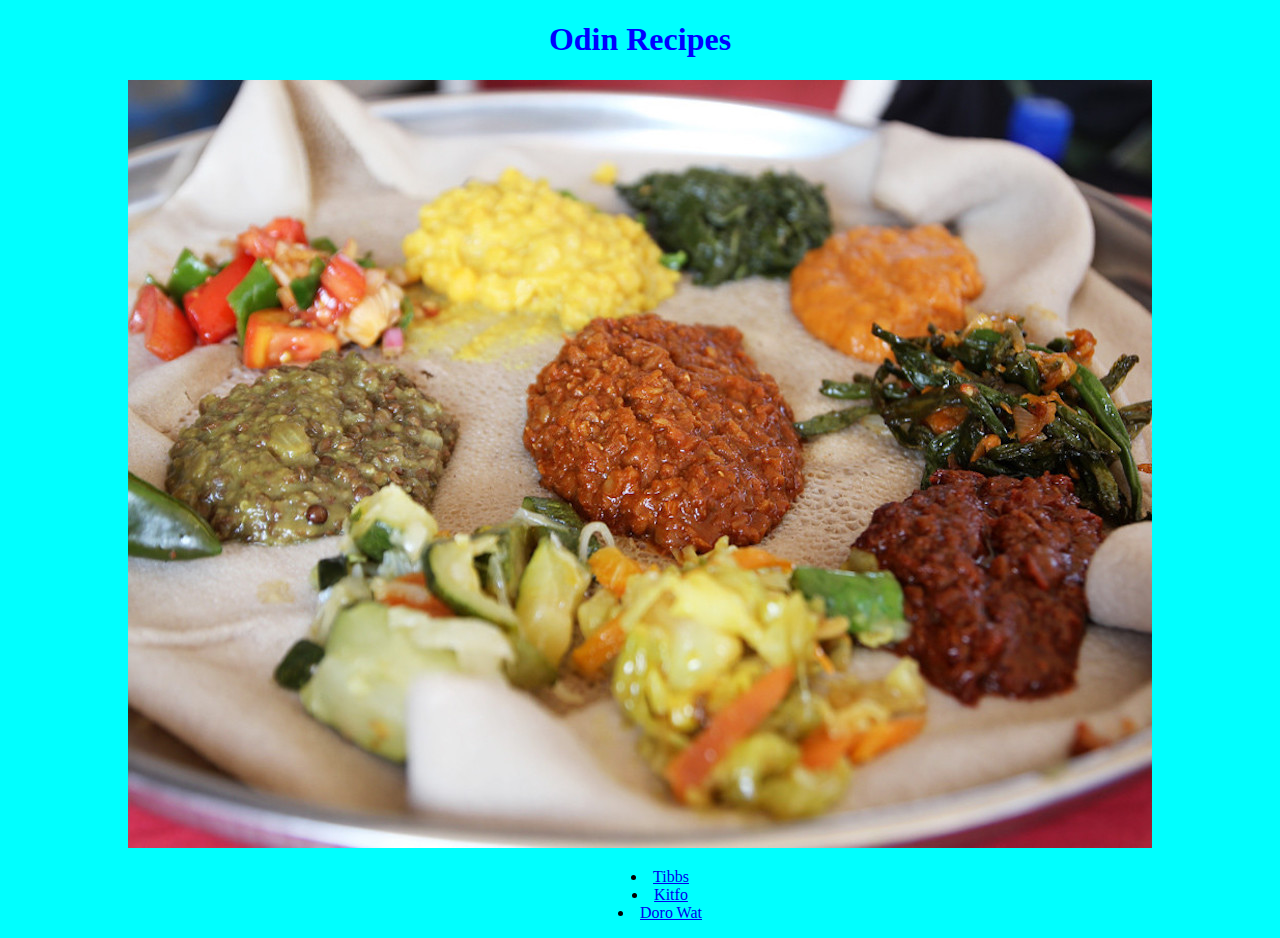
<file: index.html>
<!DOCTYPE html>
<html lang="en">
<head>
    <meta charset="UTF-8">
    <meta name="viewport" content="width=device-width, initial-scale=1.0">
    <title>Odin Recipes</title>
    <link rel="stylesheet" href="style.css">
</head>
<body>
    <h1>Odin Recipes</h1>
    <img src="img/ethiopian_food_generic" alt="generic ethiopian food">
    <ul class="centered-list">
        <li><a href="recipes/tibbs.html">Tibbs</a></li>
        <li><a href="recipes/kitfo.html">Kitfo</a></li>
        <li><a href="recipes/doro_wat.html">Doro Wat</a></li>
    </ul>
    

</body>
</html>
</file>
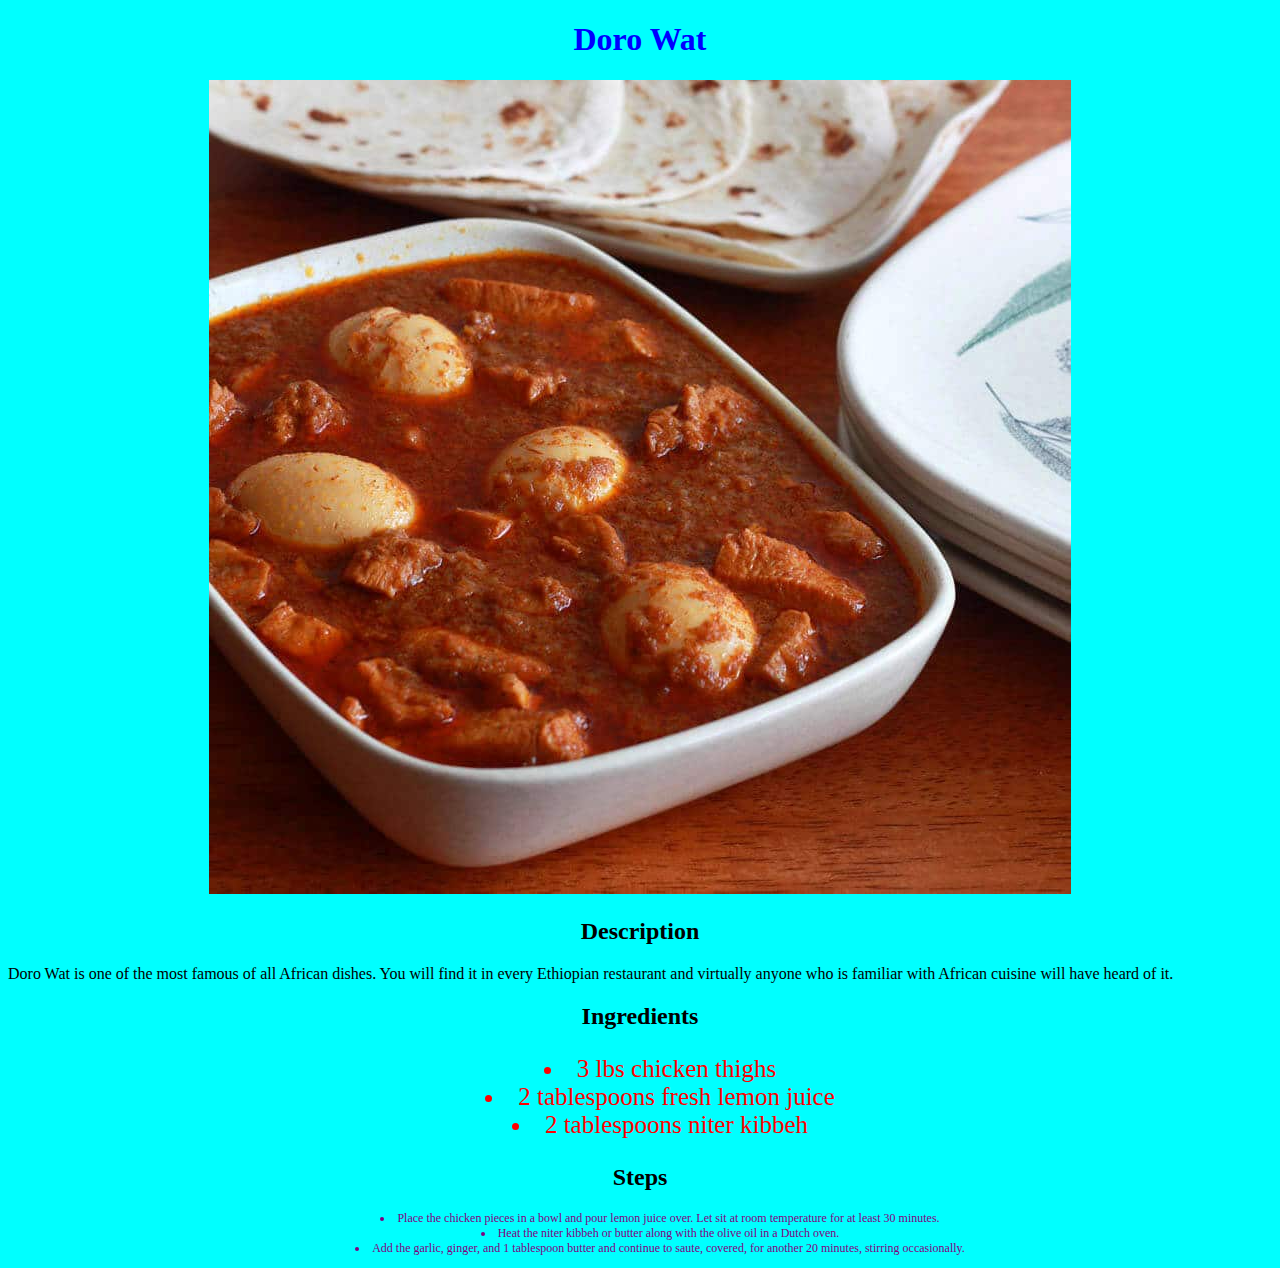
<file: recipes/Doro_Wat.html>
<!DOCTYPE html>
<html lang="en">
<head>
    <meta charset="UTF-8">
    <meta name="viewport" content="width=device-width, initial-scale=1.0">
    <title>Doro Wat</title>
    <link rel="stylesheet" href="../style.css">
</head>
<body>
    <h1>Doro Wat</h1>
    <img src="../img/doro-wat" alt="finished doro-wat dish">
    <h2>Description</h2>
    <p class="description">Doro Wat is one of the most famous of all African dishes.  
        You will find it in every Ethiopian restaurant and virtually anyone 
        who is familiar with African cuisine will have heard of it.</p>

    <h2>Ingredients</h2>
    <ul class="centered-list ingredients">
        <li>3 lbs chicken thighs</li>
        <li>2 tablespoons fresh lemon juice</li>
        <li>2 tablespoons niter kibbeh</li>
    </ul>
    <h2>Steps</h2>
    <ol class="centered-list steps">
        <li>Place the chicken pieces in a bowl and pour lemon juice over. 
            Let sit at room temperature for at least 30 minutes.</li>
        <li>Heat the niter kibbeh or butter along with the olive oil in a 
            Dutch oven.</li>
        <li>Add the garlic, ginger, and 1 tablespoon butter and continue to
            saute, covered, for another 20 minutes, stirring occasionally.</li>
    </ol>
</body>
</html>
</file>
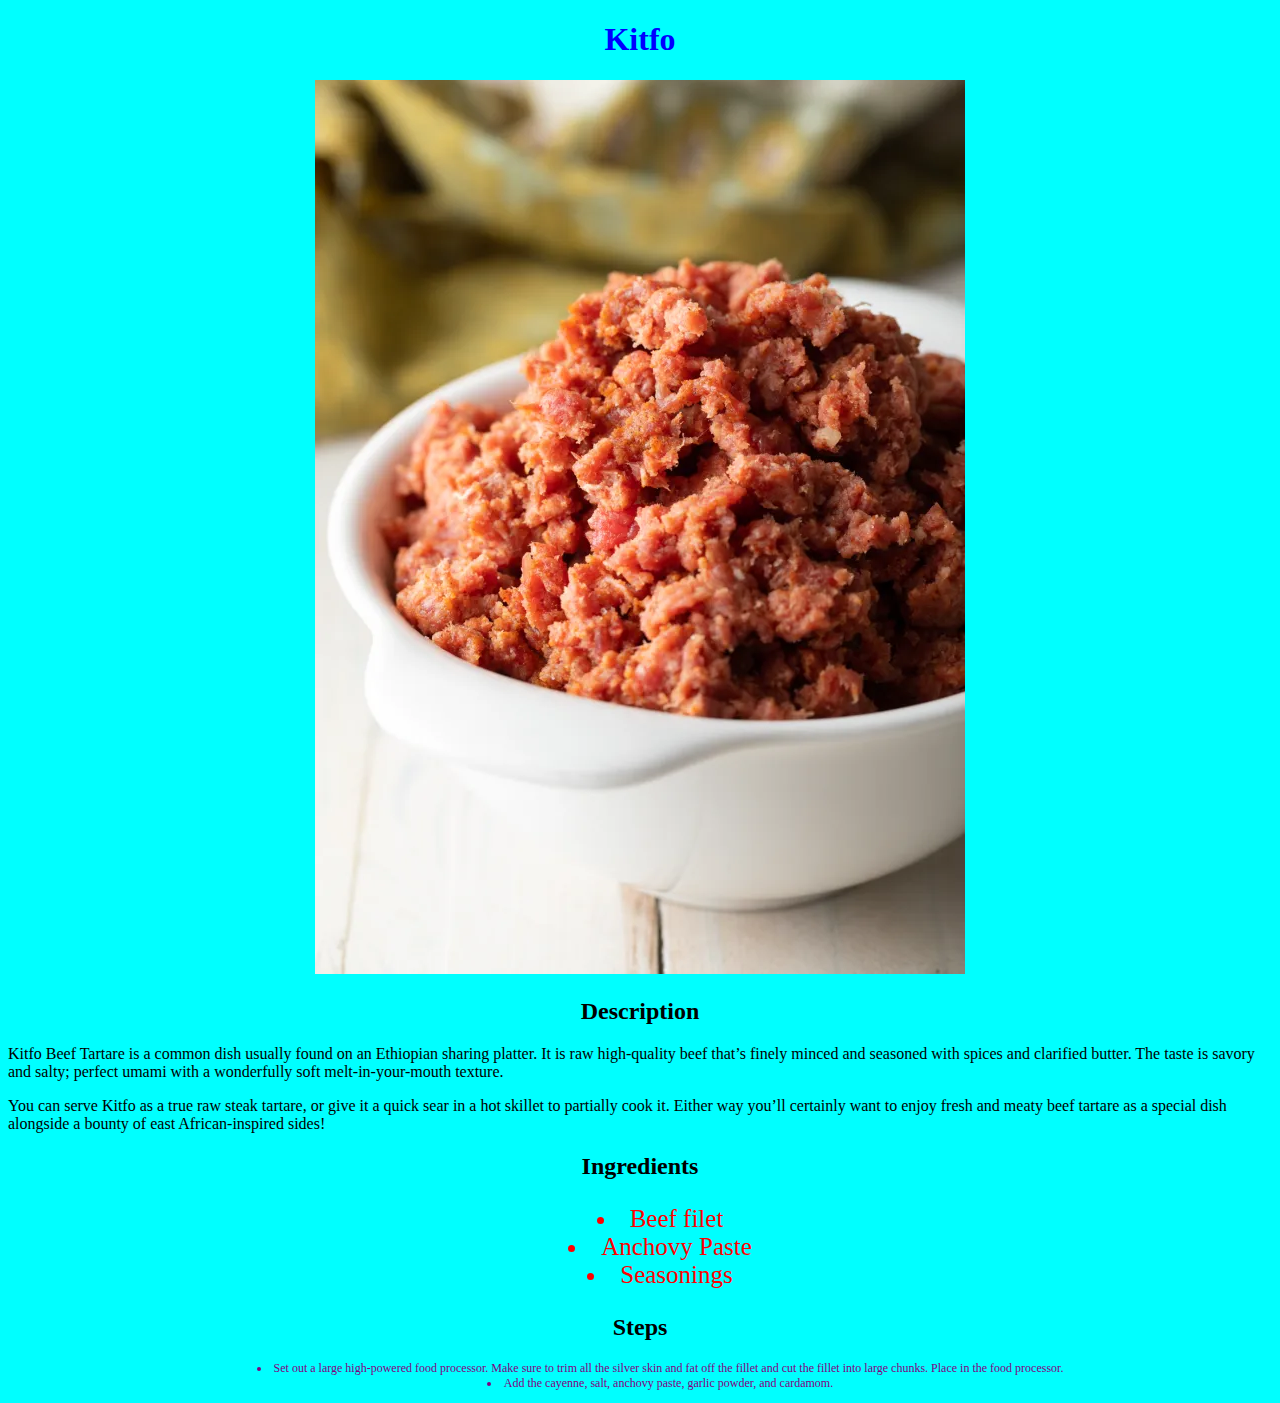
<file: recipes/kitfo.html>
<!DOCTYPE html>
<html lang="en">
<head>
    <meta charset="UTF-8">
    <meta name="viewport" content="width=device-width, initial-scale=1.0">
    <title>Kitfo</title>
    <link rel="stylesheet" href="../style.css">
</head>
<body>
    <h1>Kitfo</h1>
    <img src="../img/kitfo" alt="finished kitfo dish">
    <h2>Description</h2>
    <p class="description">Kitfo Beef Tartare is a common dish usually found on an Ethiopian
        sharing platter. It is raw high-quality beef that’s finely minced 
        and seasoned with spices and clarified butter. The taste is savory 
        and salty; perfect umami with a wonderfully soft melt-in-your-mouth
        texture.</p>

    <p class="description">You can serve Kitfo as a true raw steak tartare, or give it a quick sear
        in a hot skillet to partially cook it. Either way you’ll certainly want
        to enjoy fresh and meaty beef tartare as a special dish alongside a
        bounty of east African-inspired sides!</p>

    <h2>Ingredients</h2>
    <ul class="centered-list ingredients">
        <li>Beef filet</li>
        <li>Anchovy Paste</li>
        <li>Seasonings</li>
    </ul>
    <h2>Steps</h2>
    <ol class="centered-list steps">
        <li>Set out a large high-powered food processor. Make sure to trim 
            all the silver skin and fat off the fillet and cut the fillet into 
            large chunks. Place in the food processor.</li>
        <li>Add the cayenne, salt, anchovy paste, garlic powder, and cardamom.</li>
    </ol>
</body>
</html>
</file>
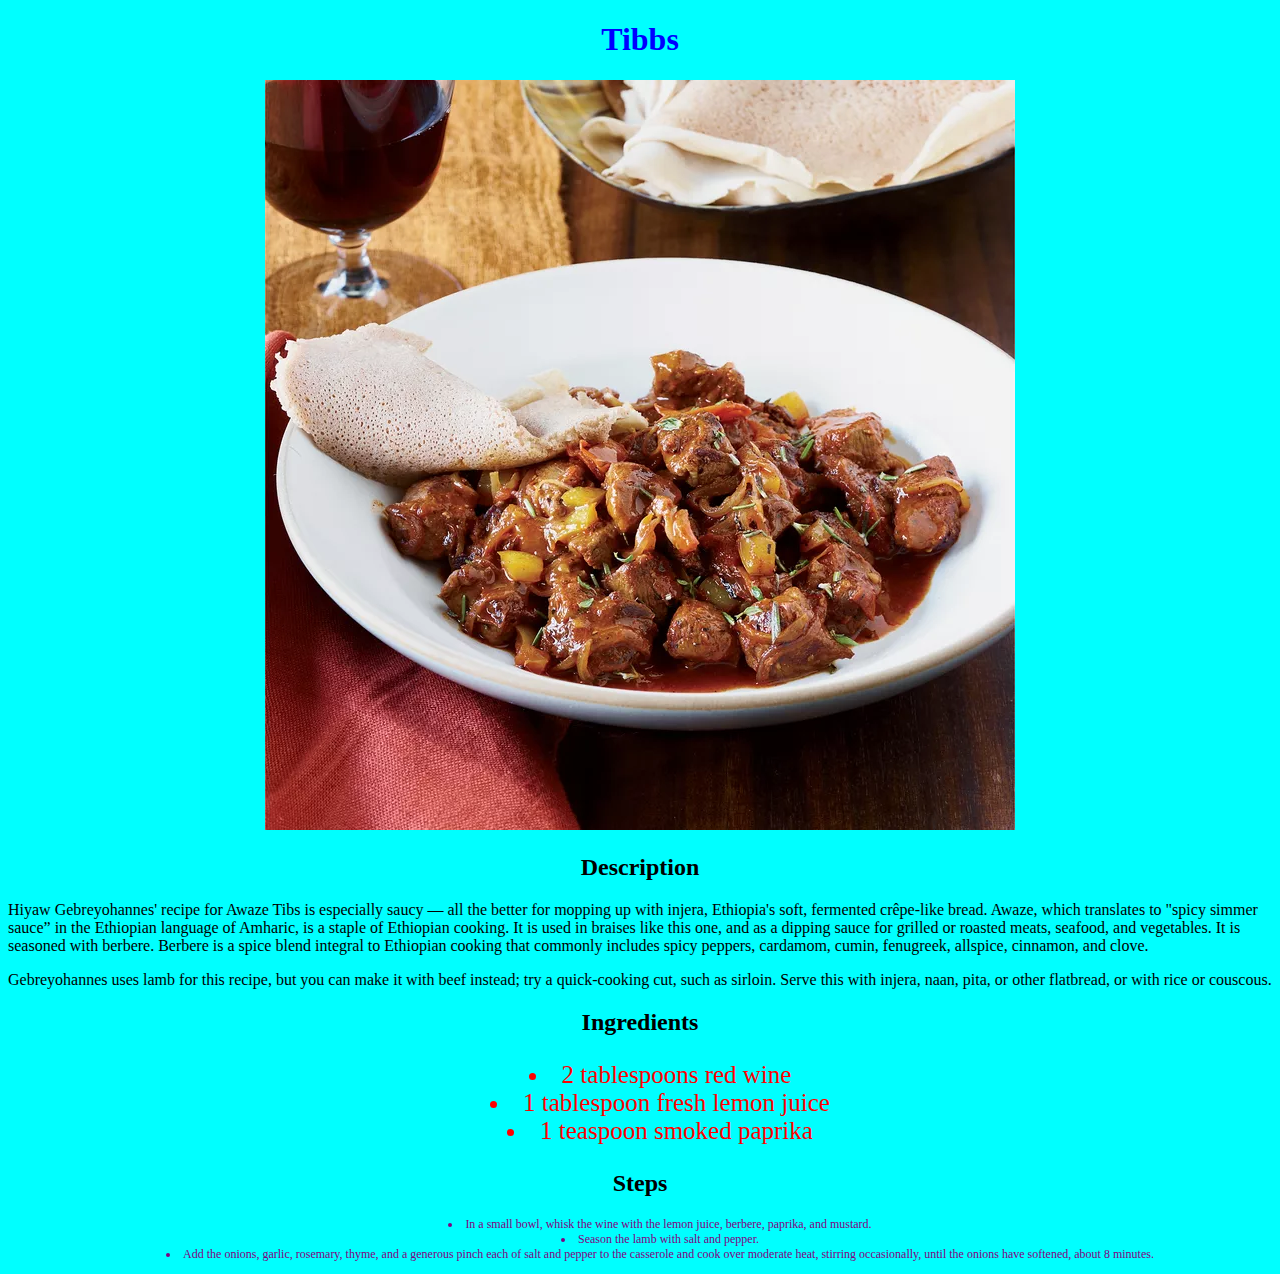
<file: recipes/tibbs.html>
<!DOCTYPE html>
<html lang="en">
<head>
    <meta charset="UTF-8">
    <meta name="viewport" content="width=device-width, initial-scale=1.0">
    <title>Tibbs</title>
    <link rel="stylesheet" href="../style.css">
</head>
<body>
    <h1>Tibbs</h1>
    <img src="../img/tibbs_finished" alt="finished tibbs dish">
    <h2>Description</h2>
    <p class="description">Hiyaw Gebreyohannes' recipe for Awaze Tibs is especially saucy — all the
        better for mopping up with injera, Ethiopia's soft, fermented crêpe-like
        bread. Awaze, which translates to "spicy simmer sauce” in the Ethiopian
        language of Amharic, is a staple of Ethiopian cooking. It is used in
        braises like this one, and as a dipping sauce for grilled or roasted
        meats, seafood, and vegetables. It is seasoned with berbere. 
        Berbere is a spice blend integral to Ethiopian cooking that 
        commonly includes spicy peppers, cardamom, cumin, fenugreek, 
        allspice, cinnamon, and clove.</p>

    <p class="description">Gebreyohannes uses lamb for this recipe, but you can make it with beef
        instead; try a quick-cooking cut, such as sirloin. Serve this with 
        injera, naan, pita, or other flatbread, or with rice or couscous.</p>

    <h2>Ingredients</h2>
    <ul class="centered-list ingredients">
        <li>2 tablespoons red wine</li>
        <li>1 tablespoon fresh lemon juice</li>
        <li>1 teaspoon smoked paprika</li>
    </ul>
    <h2>Steps</h2>
    <ol class="centered-list steps">
        <li>In a small bowl, whisk the wine with the lemon juice, 
            berbere, paprika, and mustard.</li>
        <li>Season the lamb with salt and pepper.</li>
        <li>Add the onions, garlic, rosemary, thyme, and a 
            generous pinch each of salt and pepper to the casserole 
            and cook over moderate heat, stirring occasionally, until 
            the onions have softened, about 8 minutes.</li>
    </ol>
</body>
</html>
</file>
<file: style.css>
body {
    background-color: aqua;
    text-align: center;
}

h1 {
    color: blue;
}

.centered-list {
    text-align: center;
    list-style: inside;
}

.centered-list.ingredients {
    color: red;
    font-size: 25px;
}

.centered-list.steps {
    color: purple;
    font-size: 12px;
}

p.description {
    text-align: left;
}
</file>
